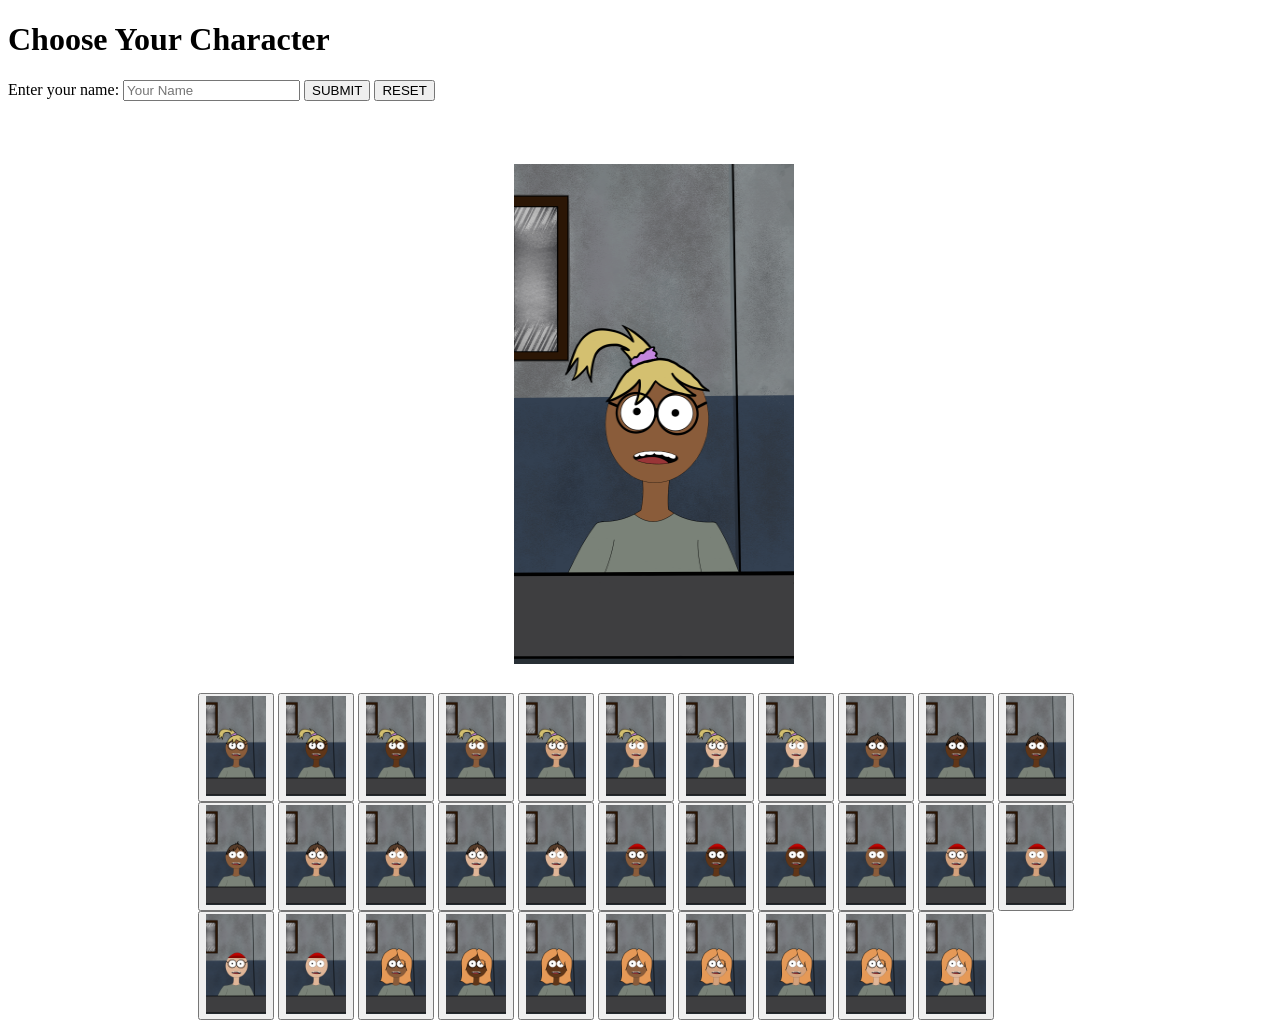
<file: charselect.html>
<!DOCTYPE html>
<html lang="en">
  <head>
    <meta charset="utf-8">
    <meta name="viewport" content="width=device-width, initial-scale=1">
    <link href="style.css" type="text/css" rel="stylesheet">
    <title> A Murder in Merivale </title>
  </head>
  <body>


    <h1>Choose Your Character</h1>
    <form id="theForm" name="character-selection" method="get">
    <label for="player">Enter your name:</label>
    <input id="typed" name="player" type="text" placeholder="Your Name" required>
    <button id="submit" type="submit" onclick="save()" value="Submit">SUBMIT</button>
    <button id="reset" type="reset" value="Reset">RESET</button>
    </form>

    <div id="image">
      <img id="img" src="images\bbg.png" alt="cartoon character with brown skin, glasses and blonde hair in side ponytail" width="280" height="500">
    </div>

    <div id="characters">
      <button type="button" id="bbg" onclick="changeCharacter('bbg')"><img src="images\bbg.png" alt="cartoon character with brown skin, glasses and blonde hair in side ponytail" width="60" height="100"></button>
      <button type="button" id="bblg" onclick="changeCharacter('bblg')"><img src="images\bblg.png" alt="cartoon character with dark brown skin, glasses and blonde hair in side ponytail" width="60" height="100"></button>
      <button type="button" id="bblng" onclick="changeCharacter('bblng')"><img src="images\bblng.png" alt="cartoon character with dark brown skin, no glasses and blonde hair in side ponytail" width="60" height="100"></button>
      <button type="button" id="bbng" onclick="changeCharacter('bbng')"><img src="images\bbng.png" alt="cartoon character with brown skin, no glasses and blonde hair in side ponytail" width="60" height="100"></button>
      <button type="button" id="btg" onclick="changeCharacter('btg')"><img src="images\btg.png" alt="cartoon character with tan skin, glasses and blonde hair in side ponytail" width="60" height="100"></button>
      <button type="button" id="btng" onclick="changeCharacter('btng')"><img src="images\btng.png" alt="cartoon character with tan skin, no glasses and blonde hair in side ponytail" width="60" height="100"></button>
      <button type="button" id="bwg" onclick="changeCharacter('bwg')"><img src="images\bwg.png" alt="cartoon character with white skin, glasses and blonde hair in side ponytail" width="60" height="100"></button>
      <button type="button" id="bwng" onclick="changeCharacter('bwng')"><img src="images\bwng.png" alt="cartoon character with white skin, no glasses and blonde hair in side ponytail" width="60" height="100"></button>
      <button type="button" id="brbg" onclick="changeCharacter('brbg')"><img src="images\brbg.png" alt="cartoon character with brown skin, glasses and short light brown hair" width="60" height="100"></button>
      <button type="button" id="brblg" onclick="changeCharacter('brblg')"><img src="images\brblg.png" alt="cartoon character with dark brown skin, glasses and short light brown hair" width="60" height="100"></button>
      <button type="button" id="brblng" onclick="changeCharacter('brblng')"><img src="images\brblng.png" alt="cartoon character with dark brown skin, no glasses and short light brown hair" width="60" height="100"></button>
      <button type="button" id="brbng" onclick="changeCharacter('brbng')"><img src="images\brbng.png" alt="cartoon character with brown skin, no glasses and short light brown hair" width="60" height="100"></button>
      <button type="button" id="brtg" onclick="changeCharacter('brtg')"><img src="images\brtg.png" alt="cartoon character with tan skin, glasses and short light brown hair" width="60" height="100"></button>
      <button type="button" id="brtng" onclick="changeCharacter('brtng')"><img src="images\brtng.png" alt="cartoon character with tan skin, no glasses and short light brown hair" width="60" height="100"></button>
      <button type="button" id="brwg" onclick="changeCharacter('brwg')"><img src="images\brwg.png" alt="cartoon character with white skin, glasses and short light brown hair" width="60" height="100"></button>
      <button type="button" id="brwng" onclick="changeCharacter('brwng')"><img src="images\brwng.png" alt="cartoon character with white skin, no glasses and short light brown hair" width="60" height="100"></button>
      <button type="button" id="cbg" onclick="changeCharacter('cbg')"><img src="images\cbg.png" alt="cartoon character with brown skin, glasses and a red baseball cap" width="60" height="100"></button>
      <button type="button" id="cblg" onclick="changeCharacter('cblg')"><img src="images\cblg.png" alt="cartoon character with dark brown skin, glasses and a red baseball cap" width="60" height="100"></button>
      <button type="button" id="cblng" onclick="changeCharacter('cblng')"><img src="images\cblng.png" alt="cartoon character with dark brown skin, no glasses and a red baseball cap" width="60" height="100"></button>
      <button type="button" id="cbng" onclick="changeCharacter('cbng')"><img src="images\cbng.png" alt="cartoon character with brown skin, no glasses and a red baseball cap" width="60" height="100"></button>
      <button type="button" id="ctg" onclick="changeCharacter('ctg')"><img src="images\ctg.png" alt="cartoon character with tan skin, glasses and a red baseball cap" width="60" height="100"></button>
      <button type="button" id="ctng" onclick="changeCharacter('ctng')"><img src="images\ctng.png" alt="cartoon character with tan skin, no glasses and a red baseball cap" width="60" height="100"></button>
      <button type="button" id="cwg" onclick="changeCharacter('cwg')"><img src="images\cwg.png" alt="cartoon character with white skin, glasses and a red baseball cap" width="60" height="100"></button>
      <button type="button" id="cwng" onclick="changeCharacter('cwng')"><img src="images\cwng.png" alt="cartoon character with white skin, no glasses and a red baseball cap" width="60" height="100"></button>
      <button type="button" id="gbg" onclick="changeCharacter('gbg')"><img src="images\gbg.png" alt="cartoon character with brown skin, glasses and shoulder length ginger hair" width="60" height="100"></button>
      <button type="button" id="gblg" onclick="changeCharacter('gblg')"><img src="images\gblg.png" alt="cartoon character with dark brown skin, glasses and shoulder length ginger hair" width="60" height="100"></button>
      <button type="button" id="gblng" onclick="changeCharacter('gblng')"><img src="images\gblng.png" alt="cartoon character with dark brown skin, no glasses and shoulder length ginger hair" width="60" height="100"></button>
      <button type="button" id="gbng" onclick="changeCharacter('gbng')"><img src="images\gbng.png" alt="cartoon character with brown skin, no glasses and shoulder length ginger hair" width="60" height="100"></button>
      <button type="button" id="gtg" onclick="changeCharacter('gtg')"><img src="images\gtg.png" alt="cartoon character with tan skin, glasses and shoulder length ginger hair" width="60" height="100"></button>
      <button type="button" id="gtng" onclick="changeCharacter('gtng')"><img src="images\gtng.png" alt="cartoon character with tan skin, no glasses and shoulder length ginger hair" width="60" height="100"></button>
      <button type="button" id="gwg" onclick="changeCharacter('gwg')"><img src="images\gwg.png" alt="cartoon character with white skin, glasses and shoulder length ginger hair" width="60" height="100"></button>
      <button type="button" id="gwng" onclick="changeCharacter('gwng')"><img src="images\gwng.png" alt="cartoon character with white skin, no glasses and shoulder length ginger hair" width="60" height="100"></button>

    </div>

    <script src="char.js"></script>
  </body>
</html>
</file>
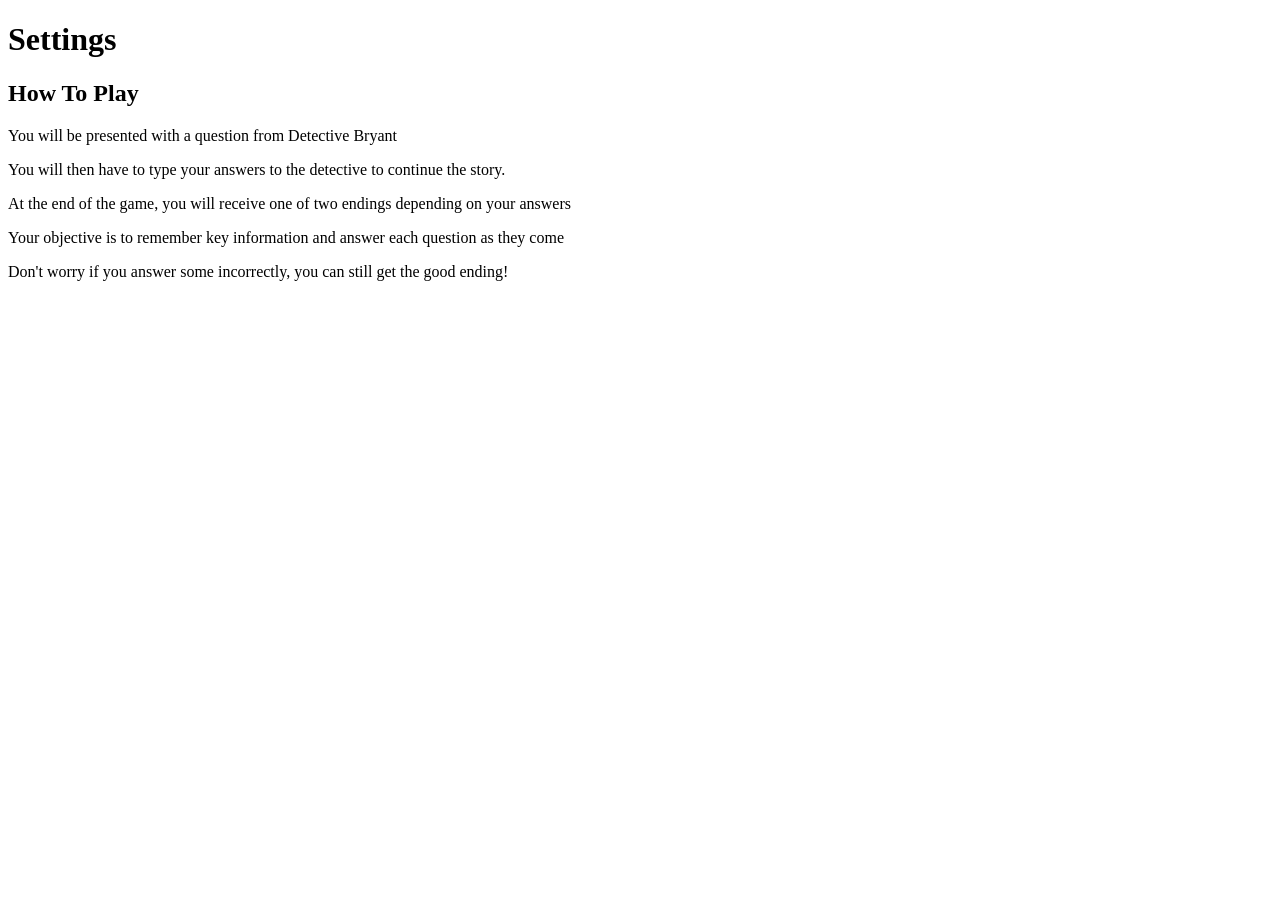
<file: howtoplay.html>
<!DOCTYPE html>
<html lang="en">
  <head>
    <meta charset="utf-8">
    <meta name="viewport" content="width=device-width, initial-scale=1">
    <link href="style.css" type="text/css" rel="stylesheet">
    <title> A Murder in Merivale </title>
  </head>
  <body>
    <h1>Settings</h1>
    <h2>How To Play</h2>
    <p>You will be presented with a question from Detective Bryant</p>
    <p>You will then have to type your answers to the detective to continue the story.</p>
    <p>At the end of the game, you will receive one of two endings depending on your answers</p>
    <p>Your objective is to remember key information and answer each question as they come</p>
    <p>Don't worry if you answer some incorrectly, you can still get the good ending!</p>
  </body>
</html>
</file>
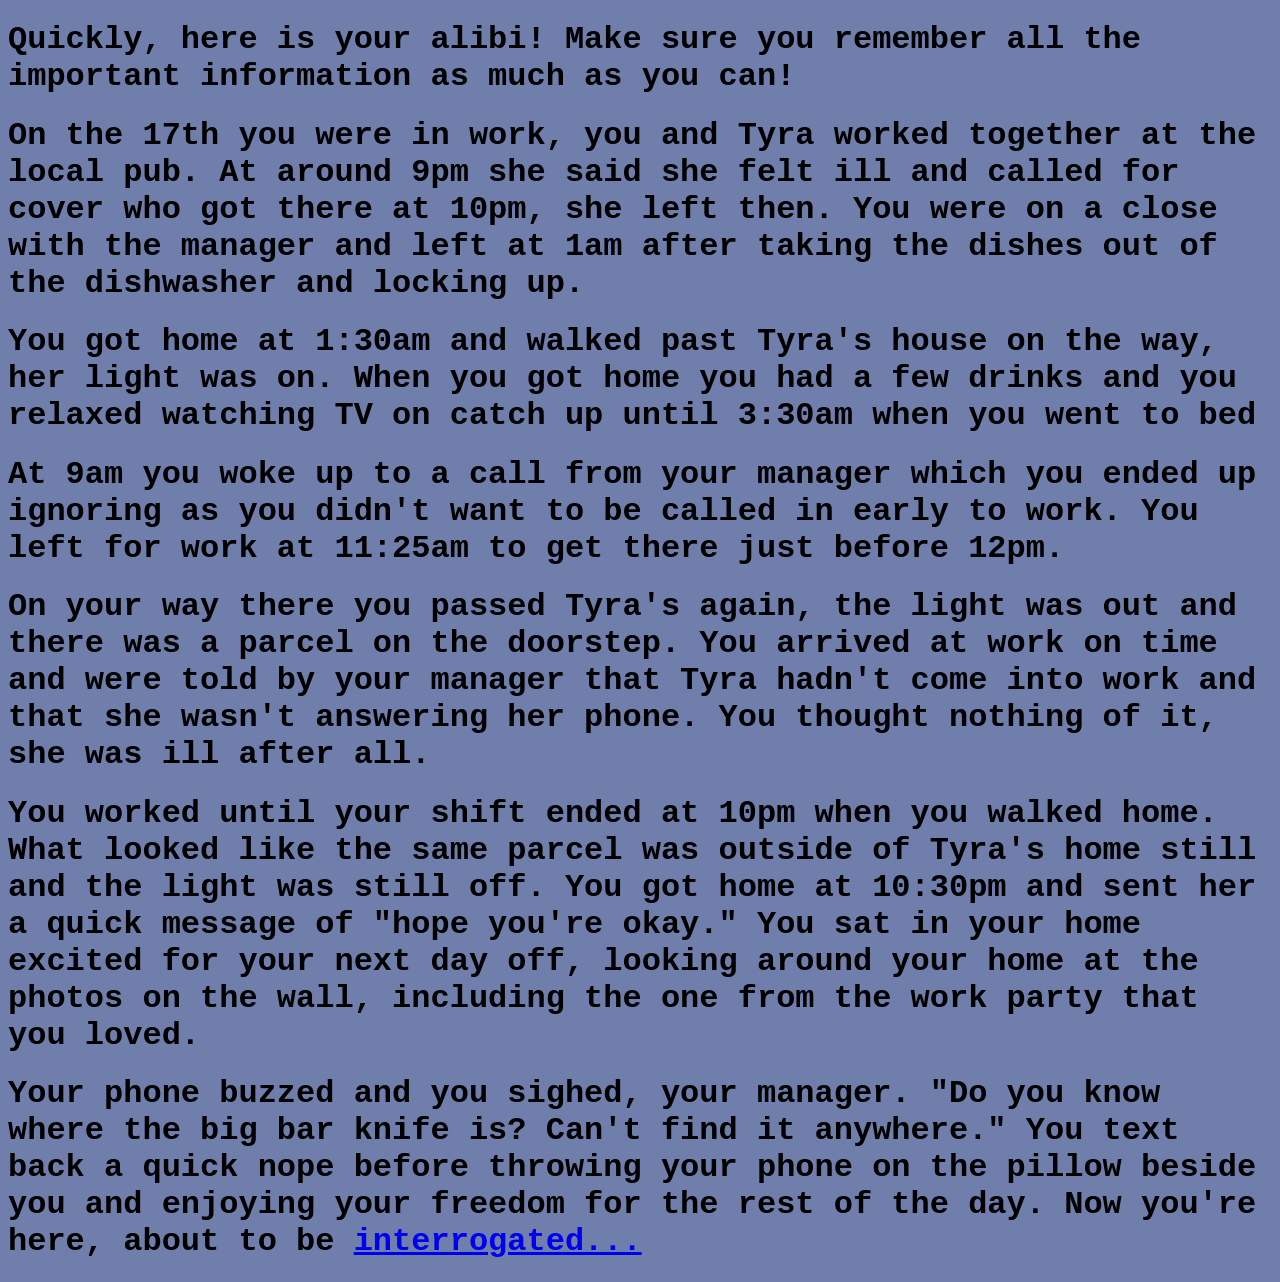
<file: sc1.html>
<!DOCTYPE html>
<html lang="en">
  <head>
    <meta charset="utf-8">
    <meta name="viewport" content="width=device-width, initial-scale=1">
    <link href="style.css" type="text/css" rel="stylesheet">
    <title> A Murder in Merivale </title>
  </head>
  <body id="sceneOne">
    <h1 id="alib">Quickly, here is your  alibi! Make sure you remember all the important information as much as you can!</h1>

    <h1>On the 17th you were in work, you and Tyra worked together at the local pub. At around 9pm she said she felt ill and called for cover who got there at 10pm, she left then. You were on a close with the manager and left at 1am after taking the dishes out of the dishwasher and locking up.</h1>

    <h1>You got home at 1:30am and walked past Tyra's house on the way, her light was on. When you got home you had a few drinks and you relaxed watching TV on catch up until 3:30am when you went to bed</h1>
    <h1>At 9am you woke up to a call from your manager which you ended up ignoring as you didn't want to be called in early to work. You left for work at 11:25am to get there just before 12pm.</h1>
    <h1>On your way there you passed Tyra's again, the light was out and there was a parcel on the doorstep. You arrived at work on time and were told by your manager that Tyra hadn't come into work and that she wasn't answering her phone. You thought nothing of it, she was ill after all.</h1>
    <h1>You worked until your shift ended at 10pm when you walked home. What looked like the same parcel was outside of Tyra's home still and the light was still off. You got home at 10:30pm and sent her a quick message of "hope you're okay." You sat in your home excited for your next day off, looking around your home at the photos on the wall, including the one from the work party that you loved.</h1>
    <h1>Your phone buzzed and you sighed, your manager. "Do you know where the big bar knife is? Can't find it anywhere." You text back a quick nope before throwing your phone on the pillow beside you and enjoying your freedom for the rest of the day. Now you're here, about to be <a href="sc2.html">interrogated...</a></h1>
    </body>
</html>
</file>
<file: style.css>
#title{
                background-color: rgb(255, 255, 255);
                color: black;
                padding: 60px;
                font-family: Arial, Helvetica, sans-serif;
                width: auto;
                position: relative;
                

    }

    #image{
        padding-left: 40%;
        padding-right: 50%;
        padding-top: 5%;
        position: relative;
    }

    #characters{
        height: auto;
        padding-left: 15%;
        padding-right: 15%;
        padding-top: 2%;
        position: relative;
    }

    #leadbd{
        padding-left: 40%;
        width: auto;
        height: auto;
        font-size: x-large;
    }

    #ldbtitle{
        position:relative;
        padding-left: 45%;
    }

    #sceneOne{
        background-color: rgb(112, 126, 172);
        font-family: 'Courier New', Courier, monospace;
        color: black;
        margin: 100;   
    }

    #polDi{
        color: aliceblue;
        font-size: xx-large;
        margin-top: 100px;
        margin-left: 50px;
    }

    #q1{
        color: black;
        margin-top: 200px;
        margin-left: 900px;
    }

    #op1{
        border-width: 100px;
        border-style:groove;
        border-color: black;
        margin-left: 100px;
        margin-top: 100px;
        margin-right: 200px;
        font-size: x-large;
    }

    #op2{
        margin-left: 1500px;
        margin-top: -150px;
        font-size: x-large;
    }

    #alib{
        font-size: xx-large;
        margin-inline-start: auto;
        margin-inline-end: auto;
    }
</file>
